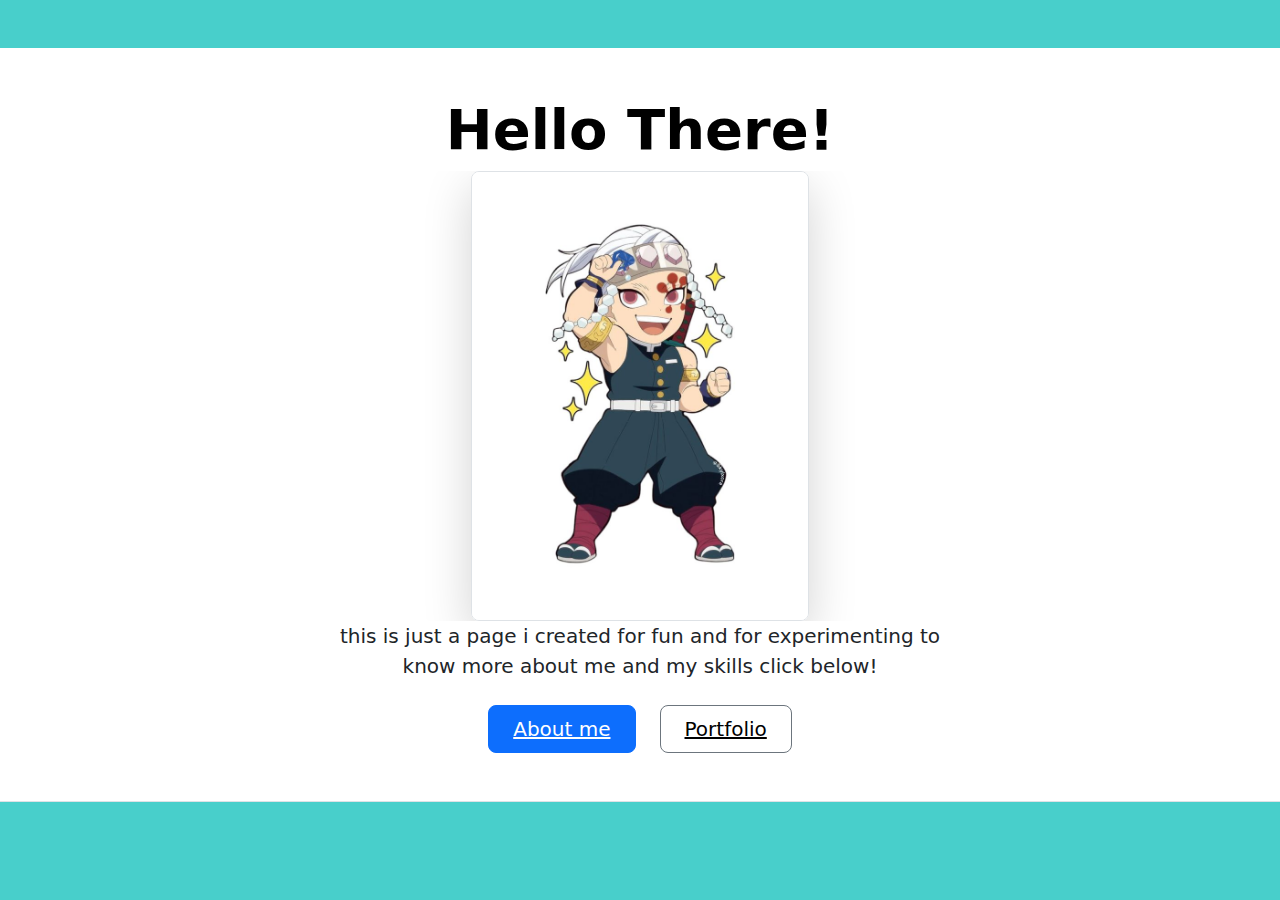
<file: index.html>
<!DOCTYPE html>
<html lang="en">
<head>
    <meta charset="UTF-8">
    <meta name="viewport" content="width=device-width, initial-scale=1.0">
    <title>Document</title>
    <link href="https://cdn.jsdelivr.net/npm/bootstrap@5.3.3/dist/css/bootstrap.min.css" rel="stylesheet" integrity="sha384-QWTKZyjpPEjISv5WaRU9OFeRpok6YctnYmDr5pNlyT2bRjXh0JMhjY6hW+ALEwIH" crossorigin="anonymous">

    <style>
        html{
            background-color: #48CFCB;
        }
    
       

    </style>

 
</head>
<body>
    <div class="px-4 pt-5 my-5 text-center border-bottom">
        <h1 class="display-4 fw-bold text-body-emphasis">Hello There!</h1>
        <div class="overflow-hidden" style="max-height: 50vh;">
            <div class="container">
              <img src="./images/uzui.jpg" class="img-fluid border rounded-3 shadow-lg mb-4" alt="Example image"  style="height:50vh; width:auto; object-fit:cover;" loading="lazy">
            </div>
          </div>
        <div class="col-lg-6 mx-auto">
          <p class="lead mb-4">
        this is just a page i created for fun and for experimenting to know more about me and my skills click below!
          </p>
          <div class="d-grid gap-2 d-sm-flex justify-content-sm-center mb-5">
            <button type="button" class="btn btn-primary btn-lg px-4 me-sm-3"><a href="aboutme.html" style="color: white;">About me</a></button>
            <button type="button" class="btn btn-outline-secondary btn-lg px-4"><a href="portfolio.html" style="color: black;">Portfolio</a></button>
          </div>
        </div>
       
      </div>
      <script src="https://cdn.jsdelivr.net/npm/bootstrap@5.3.3/dist/js/bootstrap.bundle.min.js" integrity="sha384-YvpcrYf0tY3lHB60NNkmXc5s9fDVZLESaAA55NDzOxhy9GkcIdslK1eN7N6jIeHz" crossorigin="anonymous"></script>
</body>
</html>
</file>
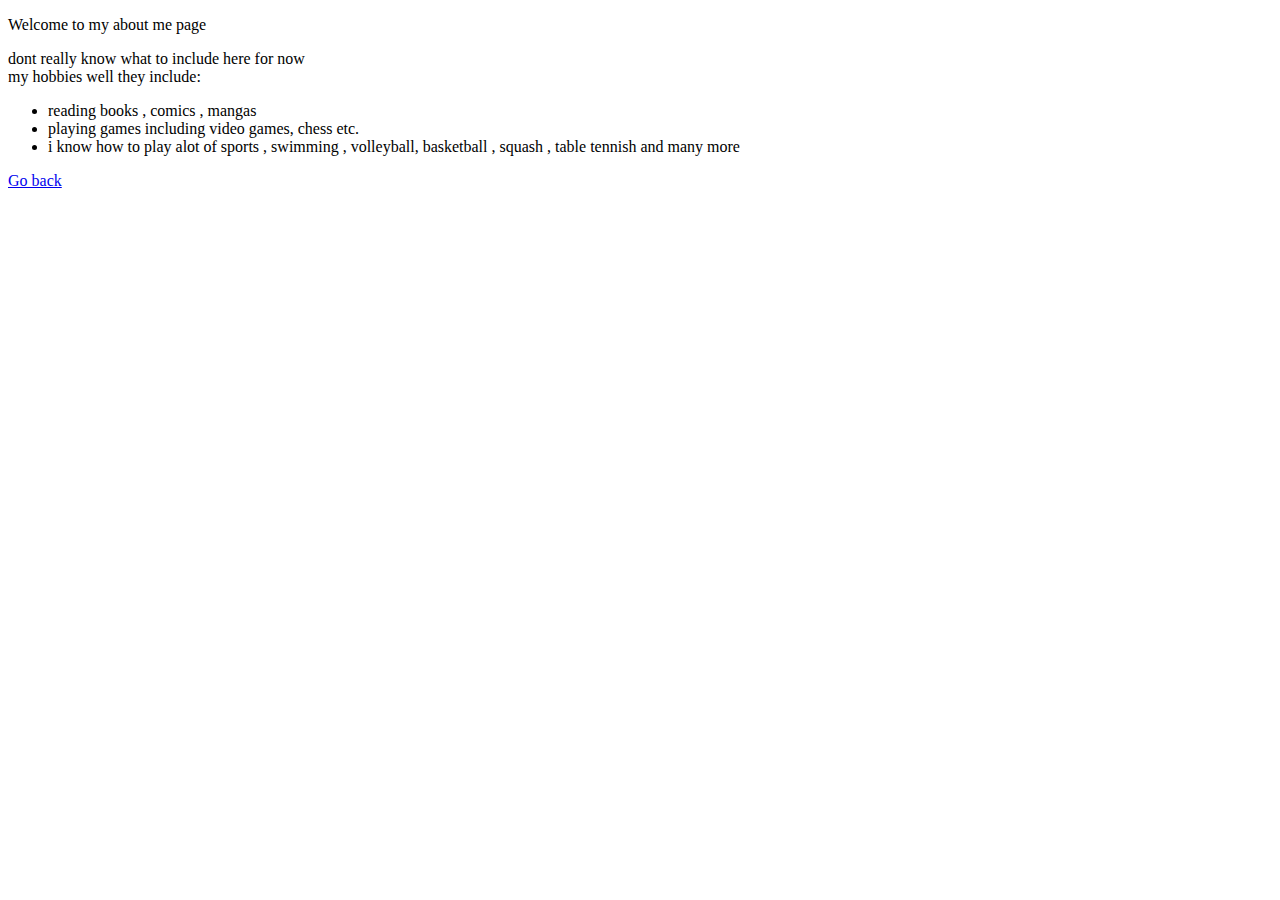
<file: aboutme.html>
<!DOCTYPE html>
<html lang="en">
<head>
    <meta charset="UTF-8">
    <meta name="viewport" content="width=device-width, initial-scale=1.0">
    <title>About Shashwat</title>
</head>

<body>
    <P>Welcome to my about me page</P>

    <p> dont really know what to include here for now
        <br>my hobbies well they include:
        <ul>
            <li>reading books , comics , mangas</li>
            <li>playing games including video games, chess etc. </li>
            <li> i know how to play alot of sports , swimming , volleyball, basketball , squash , table tennish and many more</li>
        </ul>
    </p>
    <a href="./index.html">Go back</a>
</body>
</html>
</file>
